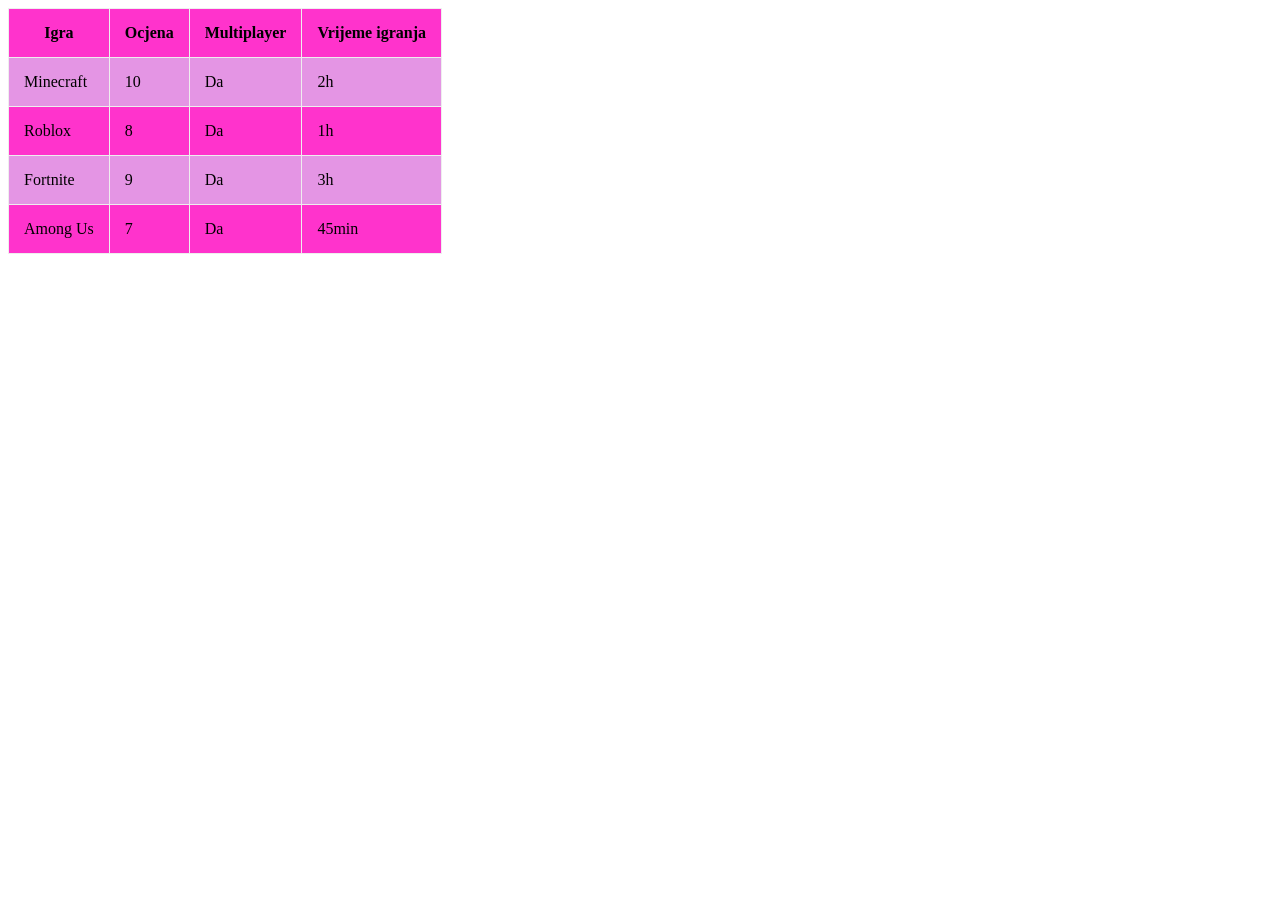
<file: index.html>
<!DOCTYPE html>
<html lang="bs">
<head>
    <meta charset="UTF-8">
    <title>Igre tabela</title>
    <link rel="stylesheet" href="style.css">
</head>
<body>

<table>
    <tr>
        <th>Igra</th>
        <th>Ocjena</th>
        <th>Multiplayer</th>
        <th>Vrijeme igranja</th>
    </tr>

    <tr>
        <td>Minecraft</td>
        <td>10</td>
        <td>Da</td>
        <td>2h</td>
    </tr>

    <tr>
        <td>Roblox</td>
        <td>8</td>
        <td>Da</td>
        <td>1h</td>
    </tr>

    <tr>
        <td>Fortnite</td>
        <td>9</td>
        <td>Da</td>
        <td>3h</td>
    </tr>

    <tr>
        <td>Among Us</td>
        <td>7</td>
        <td>Da</td>
        <td>45min</td>
    </tr>

</table>

</body>
</html>
</file>
<file: style.css>
/*The list-style-type property
===============================
*/

/*ul{
	list-style-type: circle;
	list-style-type: square;
	list-style-image: url("../images/test.png");
}

ol{
	list-style-type: upper-roman;
	list-style-type: lower-roman;
}*/

/*CSS code for unordered list
===============================
*/


ul {
  list-style-type: none;
  padding: 0;
  border: 2px solid grey;
}

ul li {
  padding: 8px 16px;
  border-bottom: 1px solid grey;
}

/*CSS code for ordered list
===============================
*/

ol{
	background:#ffeeee;
	padding: 15px;
}

ol li{
	background:#ffe5e5;
	padding: 10px;
	margin-left:30px;
}

/*CSS code for list with left border
===============================
*/

/*ul {
  border-left: 5px solid green;
  background-color: #f1f1f1;
  list-style-type: none;
  padding: 15px 25px;
  font-size: 20px;
}*/

/*CSS code for the first table
===============================
*/

table {
	border-collapse: collapse;
}

td, th{
	border:1px solid #eee;
	padding: 15px;
}

tbody tr:nth-child(odd){
	background-color: #ff33cc;
}

tbody tr:nth-child(even){
	background-color: #e495e4;
}


div{
	overflow: scroll;
	background-color: #f27979;
	width: 200px;
	height: 200px;
}


/*CSS code for responsive table
===============================
*/



/*table {
  border-collapse: collapse;
  width: 100%;
}

th, td {
  text-align: left;
  padding: 10px;
}

tr:nth-child(even) {background-color: #eae2e2;}
*/
</file>
